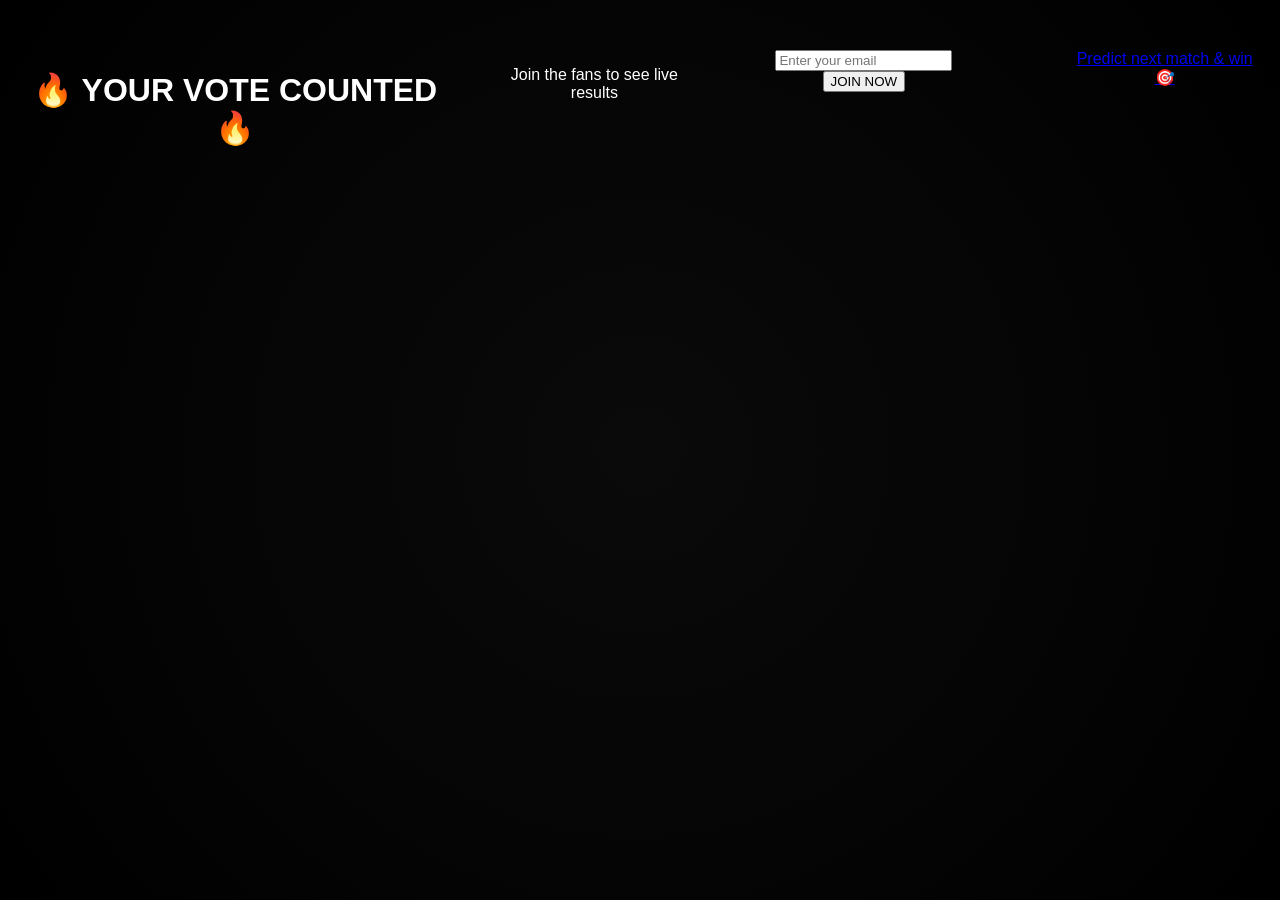
<file: thanks.html>
<!DOCTYPE html>
<html>
<head>
    <title>Thanks</title>
    <link rel="stylesheet" href="/estilos.css">
</head>
<body>

<div class="container">
    <h1>🔥 YOUR VOTE COUNTED 🔥</h1>

    <p>Join the fans to see live results</p>

    <form action="/lead" method="post">
        <input type="email" name="email" placeholder="Enter your email" required>
        <button type="submit" class="btn">JOIN NOW</button>
    </form>

    <br>

    <!-- AQUÍ LUEGO METES AFILIADO -->
    <a href="#" class="cta">Predict next match & win 🎯</a>

</div>

</body>
</html>
</file>
<file: estilos.css>
* {
    box-sizing: border-box;
}

body {
    margin: 0;
    font-family: Arial, sans-serif;
    background: radial-gradient(circle at center, #0a0a0a, #000);
    color: white;
    text-align: center;
}

/* 🔥 TITULO */
.title {
    margin-top: 30px;
    font-size: 30px;
    letter-spacing: 5px;
    color: #aaa;
}

/* 🔥 CONTENEDOR */
.container {
    display: flex;
    justify-content: center;
    align-items: flex-start;
    gap: 40px;
    margin-top: 50px;
    padding: 0 20px;
}

/* 🔥 CADA LADO */
.side {
    width: 50%;
    max-width: 520px;
}

/* 🔥 TARJETA */
.card {
    background: linear-gradient(180deg, #0c0c0e, #050506);
    border-radius: 22px;
    padding: 20px;
    box-shadow:
        0 20px 60px rgba(0,0,0,0.8),
        inset 0 0 0 1px rgba(255,255,255,0.04);
}

/* 🔥 HERO LIMPIO */
.hero {
    position: relative;
    width: 100%;
    height: 520px;
    border-radius: 18px;
    overflow: hidden;
    background: #111;
}

/* 🔥 IMAGEN LIMPIA (CLAVE) */
.hero-img {
    width: 100%;
    height: 100%;
    object-fit: contain;          /* 🔥 CAMBIO IMPORTANTE */
    object-position: center;
    display: block;
}

/* 🔥 OVERLAY SUAVE */
.overlay {
    position: absolute;
    bottom: 0;
    width: 100%;
    height: 40%;
    background: linear-gradient(to top, rgba(0,0,0,0.7), transparent);
}

/* 🔥 STAMP LIMPIO */
.stamp {
    position: absolute;
    bottom: 20px;
    left: 20px;
    font-size: 16px;
    font-weight: bold;
    padding: 6px 12px;
    border: 2px solid;
    transform: rotate(-8deg);
    background: rgba(0,0,0,0.4);
}

.stamp.red {
    color: #ff2a2a;
    border-color: #ff2a2a;
}

.stamp.gold {
    color: #d4af37;
    border-color: #d4af37;
}

/* TEXTO */
.desc {
    font-size: 13px;
    color: #aaa;
    text-align: left;
    margin: 18px 0;
    line-height: 1.5;
}

/* 🔥 COUNTER */
.counter-card {
    background: linear-gradient(180deg, #111, #070707);
    border-radius: 18px;
    padding: 18px;
    margin-bottom: 15px;
}

.counter-top {
    display: flex;
    justify-content: space-between;
    align-items: center;
}

.counter-number {
    font-family: 'Oswald', sans-serif;
    font-size: 52px;
    font-weight: 700;
    letter-spacing: 1px;

    color: #eaeaea;

    /* 🔥 efecto tipo referencia */
    text-shadow:
        0 2px 10px rgba(255,255,255,0.1),
        0 0 2px rgba(255,255,255,0.2);
}

.goal span {
    color: #ff3b3b;
    font-weight: bold;
}

.goal small {
    display: block;
    font-size: 10px;
    color: #666;
}

.counter-label {
    font-size: 11px;
    color: #777;
    margin: 6px 0 10px;
}

/* 🔥 BARRAS */
.progress {
    height: 8px;
    background: #1a1a1a;
    border-radius: 10px;
    overflow: hidden;
}

.bar {
    height: 100%;
    transition: width 0.5s ease;
}

.bar-red {
    background: linear-gradient(90deg, #ff2a2a, #7a0f12);
}

.bar-gold {
    background: linear-gradient(90deg, #c8a94a, #6b5a1e);
}
/* 🔴 BOTÓN OUT (UPGRADE PRO) */
.btn-red {
    width: 100%;
    padding: 16px;
    border-radius: 14px;
    border: 1px solid rgba(255,255,255,0.08);
    font-weight: 600;
    background: linear-gradient(180deg, #ff3b3b, #7a0000);
    color: white;
    cursor: pointer;
    margin-top: 12px;

    box-shadow:
        0 10px 30px rgba(255, 0, 0, 0.35),
        inset 0 1px 0 rgba(255,255,255,0.2),
        inset 0 -6px 12px rgba(0,0,0,0.5);

    transition: all 0.25s ease;
}

.btn-red:hover {
    transform: translateY(-2px) scale(1.03);
    box-shadow:
        0 15px 45px rgba(255, 0, 0, 0.6),
        inset 0 1px 0 rgba(255,255,255,0.3);
}


/* 🟡 BOTÓN GOLD (UPGRADE REAL) */
.btn-gold {
    width: 100%;
    padding: 16px;
    border-radius: 14px;
    border: 1px solid rgba(255,255,255,0.1);
    font-weight: 700;
    letter-spacing: 2px;
    cursor: pointer;
    margin-top: 12px;

    background: linear-gradient(145deg, #f5d06f, #a87c1d);
    color: #000;

    box-shadow:
        0 12px 35px rgba(255, 215, 0, 0.25),
        inset 0 2px 5px rgba(255,255,255,0.35),
        inset 0 -8px 15px rgba(0,0,0,0.4);

    transition: all 0.25s ease;
}

.btn-gold:hover {
    transform: translateY(-2px) scale(1.04);
    box-shadow:
        0 18px 50px rgba(255, 215, 0, 0.45),
        inset 0 2px 6px rgba(255,255,255,0.5);
}






/* EFECTO CONTADOR */
.flash {
    color: #ffd700;
    transform: scale(1.2);
}

/* 📱 RESPONSIVE */
@media (max-width: 900px) {
    .container {
        flex-direction: column;
        align-items: center;
    }

    .side {
        width: 100%;
        max-width: 420px;
    }

    .hero {
        height: 420px;
    }
}
html, body {
    height: 100%;
}

body {
    display: flex;
    flex-direction: column;
    min-height: 100vh;
}

/* 🔥 esto es clave */
.container {
    flex: 1;
}






/* 🔥 ESTRUCTURA PARA BAJAR FOOTER */
body {
    margin: 0;
    font-family: Arial, sans-serif;
    background: radial-gradient(circle at center, #0a0a0a, #000);
    color: white;
    text-align: center;

    display: flex;
    flex-direction: column;
    min-height: 100vh;
}

/* el contenido crece */
.container {
    flex: 1;
}

/* 🔥 FOOTER ABAJO + LINEA ROJA */
.mini-footer {
    padding: 15px 0;
    font-size: 12px;
    letter-spacing: 2px;
    font-weight: 600;
    color: #d4af37;

    text-align: center;
    opacity: 0.8;

    /* 🔴 línea roja arriba */
    border-top: 1px solid rgba(255, 0, 0, 0.25);

    /* glow elegante */
    text-shadow: 0 0 8px rgba(212, 175, 55, 0.3);
}

/* hover */
.mini-footer:hover {
    opacity: 1;
    text-shadow: 0 0 12px rgba(212, 175, 55, 0.6);
}











/* 🔥 NUEVA BARRA PRO (LA QUE TE FALTA) */

.vote-bar {
    position: relative;
    height: 10px;
    border-radius: 10px;
    overflow: hidden;

    background: linear-gradient(
        90deg,
        #1a1a1a,
        #0d0d0d
    );

    box-shadow:
        inset 0 0 8px rgba(0,0,0,0.8),
        0 0 5px rgba(255,0,0,0.05);
}

/* 🔴 ROJO */
.vote-fill.red {
    height: 100%;
    width: 0%;

    background: linear-gradient(
        90deg,
        #ff2a2a,
        #ff0000,
        #ff4d4d
    );

    border-radius: 10px;

    box-shadow:
        0 0 12px rgba(255, 0, 0, 0.6);

    transition: width 0.6s ease;
}

/* 🟡 GOLD */
.vote-fill.gold {
    height: 100%;
    width: 0%;

    background: linear-gradient(
        90deg,
        #a87c1d,
        #f5d06f,
        #a87c1d
    );

    border-radius: 10px;

    box-shadow:
        0 0 10px rgba(255, 215, 0, 0.5);

    transition: width 0.6s ease;
}
</file>
